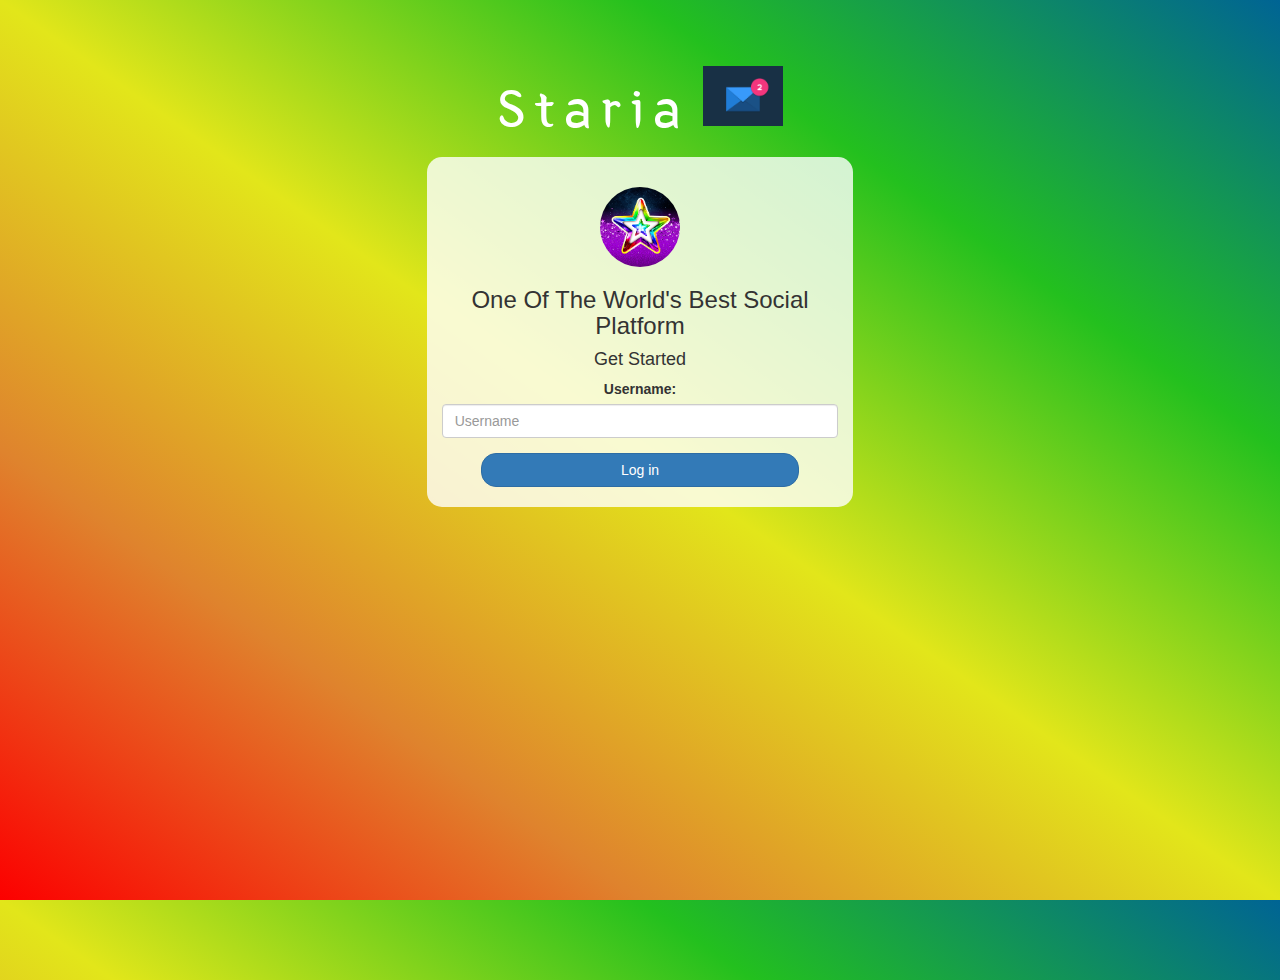
<file: index.html>
<!DOCTYPE html>
<html>
<head>
	<title>Staria</title>
<link href="https://fonts.googleapis.com/css?family=Yeon+Sung&display=swap" rel="stylesheet"><meta name="viewport" content="width=device-width, initial-scale=1">

<link rel="stylesheet" href="https://maxcdn.bootstrapcdn.com/bootstrap/3.4.0/css/bootstrap.min.css">
<script src="https://ajax.googleapis.com/ajax/libs/jquery/3.4.1/jquery.min.js"></script>
<script src="https://maxcdn.bootstrapcdn.com/bootstrap/3.4.0/js/bootstrap.min.js"></script>

<link rel="stylesheet" type="text/css" href="style.css">
<script src="kwitter.js"></script>
</head>
<body>
<center>
	<h1 class="header">	
		Staria	<sup>
	<img src="coming.gif">
	</sup>
</h1>
	<div class="col-lg-4 col-md-6 col-sm-6 col-xs-11 login_div">
	<img src="logo.png" class="logo">
		<h3 >	One Of The World's Best Social Platform</h3>
		<h4 >Get Started</h4>
		<div class="form-group">
		  <label >Username:</label>

		  <input type = "text" id = "user_name" class = "form-control" placeholder = "Username">
		</div>
		<button id="login_button" class="btn btn-primary" onclick = "addUser()"> Log in</button>
		<br><br>
	</div>
</center>
</body>
</html>
</file>
<file: style.css>
html, body
{
  height: 100%;
  margin: 0;
}

body
{
background-image: linear-gradient(to right top, #fc0000, #df832d, #e2e61a, #23c01e, #006494);
}

.header
{
	color: white;font-family: 'Yeon Sung';font-size: 55px;letter-spacing: 10px;margin-top: 80px;
}
.header img
{
	width: 80px;margin-left: -15px;
}

.login_div
{
	background: rgba(255,255,255,0.8);float: none;border-radius: 15px;
}

.logo
{
	width: 80px;margin-top: 30px;border-radius: 40px;
}

#login_button
{
	width: 80%;border-radius: 15px;
}

.room_name
{
	cursor: pointer;
	font-size: 20px;
}


#logout
{
	font-size: 20px; float: right;
}


#output
{
	padding: 10px; width:80%;background: rgba(255,255,255,0.8);border-radius: 15px;
}

.input_div_room_page
{
	width: 80%;
}

.input_div label
{
	color: white;font-size: 20px;
}


.input_div_message_page
{
	position: fixed;bottom: 0px;width: 100%;background: rgba(255,255,255,0.8);
}
.input_div_message_page label
{
	color: black;
}
.input_div_message_page #msg
{
	width: 80%;
}
.input_div_message_page button
{
	margin-top: 15px;
	width: 50%; 
}
.color_white
{
	color: white
}

.user_tick
{
	width:20px;
}
.message_h4
{
	padding-left:5px;color:grey;
}
#add_room{
background-color: oldlace;
}
</file>
